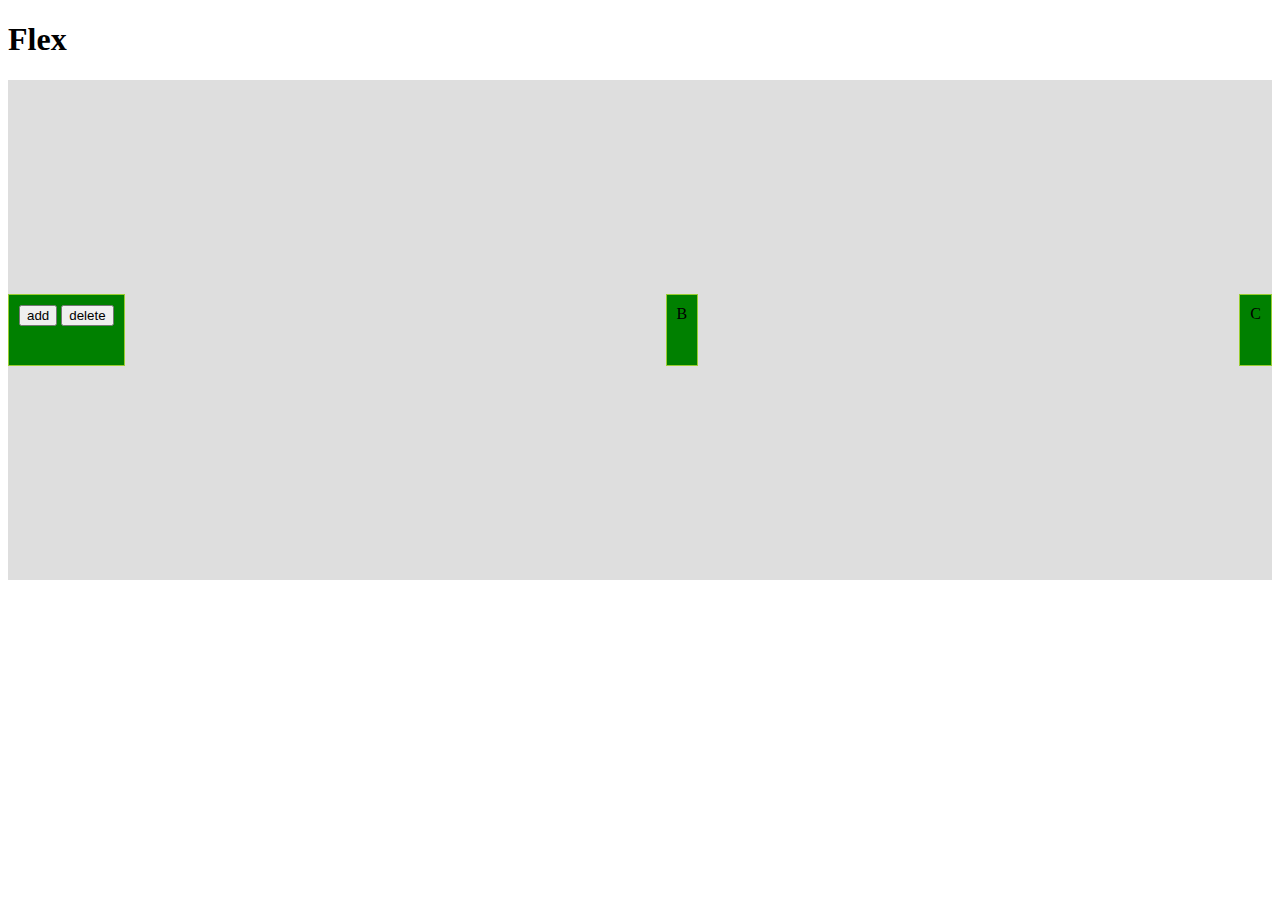
<file: practice.html>
<!DOCTYPE html>
<html lang="en">
<head>
    <meta charset="UTF-8">
    <meta http-equiv="X-UA-Compatible" content="IE=edge">
    <meta name="viewport" content="width=device-width, initial-scale=1.0">
    <link rel="stylesheet" href="practice.css">
    <title>Document</title>
</head>
<body>
    
    <h1>Flex</h1>
    <div class="flex-container">
        <div class="flex-element" >
           <button>add</button>
           <button>delete</button>
        </div>
        <div class="flex-element">
            B
        </div>
        <div class="flex-element">
            C
        </div> 
    
    </div>

</body>
</html>
</file>
<file: practice.css>
.flex-container{
    display: flex;
    flex-direction: row;
    justify-content: space-between;
    height: 500px;
    background-color: #dedede;
    align-items: center;
}
.flex-element{
    background-color: green;
    border: 1px solid yellowgreen;
    padding: 10px;
    height: 50px;
    
}
.flex-second-level{
    display: flex;
    flex-direction: column;
    justify-content: space-between;
}
</file>
